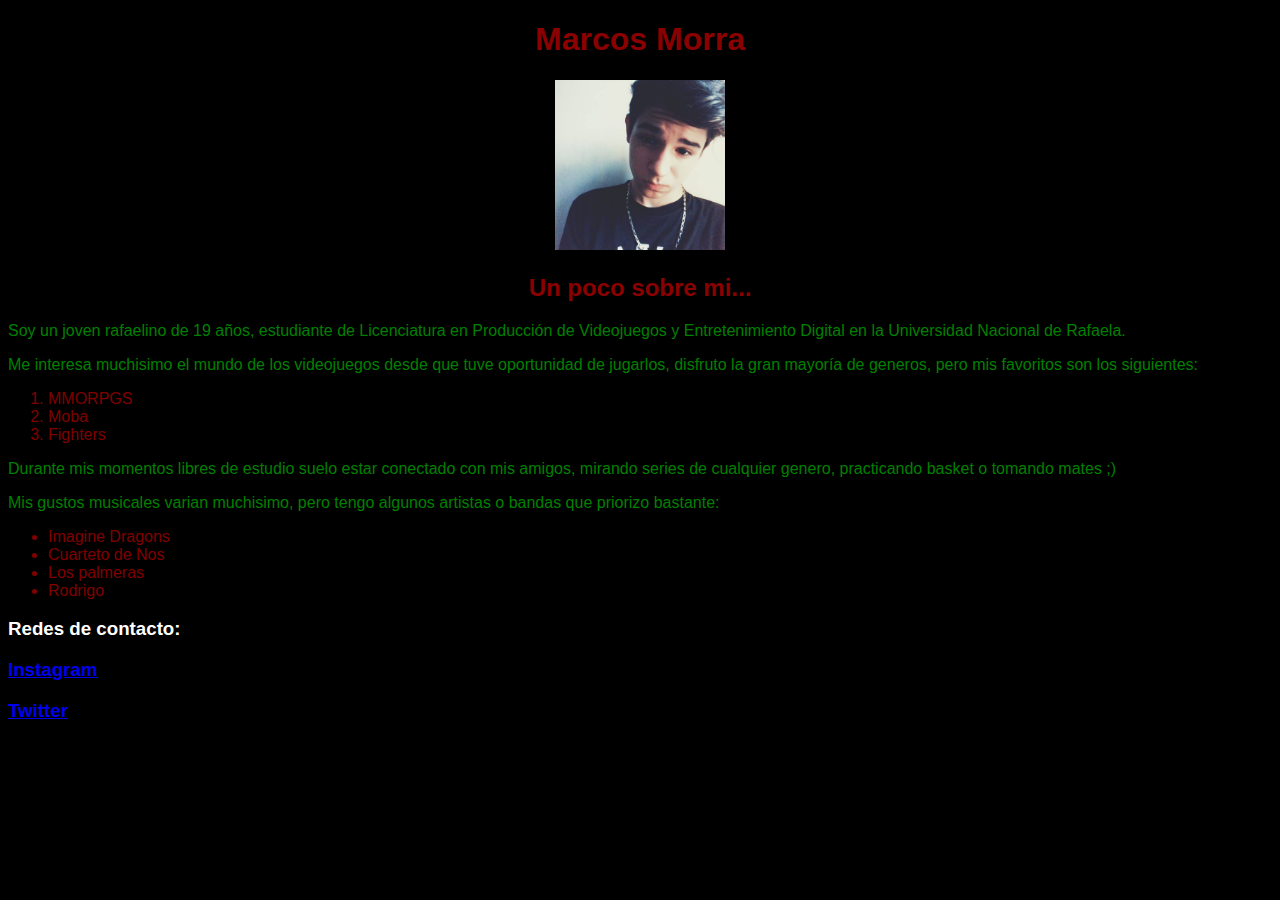
<file: index.html>
<!DOCTYPE html>
<html lang="es">
<head>
    <meta charset="UTF-8">
    <meta http-equiv="X-UA-Compatible" content="IE=edge">
    <meta name="viewport" content="width=device-width, initial-scale=1.0">
    <title>Info Marcos Morra</title>
    <style>
    .titulo{
        color: darkred;
        font-family: 'Gill Sans', 'Gill Sans MT', Calibri, 'Trebuchet MS', sans-serif;
    }
    .subtitulo{
        color: green;
        font-family: 'Gill Sans', 'Gill Sans MT', Calibri, 'Trebuchet MS', sans-serif;
    } 
    .list {
        color: maroon;
        font-family: 'Franklin Gothic Medium', 'Arial Narrow', Arial, sans-serif;
    }
    .parrafo {
        color: green;
        font-family: 'Franklin Gothic Medium', 'Arial Narrow', Arial, sans-serif;
    }
    .redes {
        color: white;
        font-family: 'Gill Sans', 'Gill Sans MT', Calibri, 'Trebuchet MS', sans-serif;
    }
  
    </style>
</head>

<body style="background-color: black;">
    <center>   <h1 class="titulo">Marcos Morra </h1></center> 
    <center> <img src="images/pic.jpg" alt="Foto perfil Marcos Morra" height="170" width="170"  ></center>
<center> <h2 class="titulo">  Un poco sobre mi... </h2></center>
 <header class="parrafo">Soy un joven rafaelino de 19 años, estudiante de Licenciatura en Producción de Videojuegos y Entretenimiento Digital en la Universidad Nacional de Rafaela. </header> 
 <p class="parrafo">Me interesa muchisimo el mundo de los videojuegos desde que tuve oportunidad de jugarlos, disfruto la gran mayoría de generos, pero mis favoritos son los siguientes:  </p>
 <ol class="list"> <li>MMORPGS</li>
    <li> Moba</li>
    <li> Fighters</li>
</ol>
<p class="parrafo">Durante mis momentos libres de estudio suelo estar conectado con mis amigos, mirando series de cualquier genero, practicando basket o tomando mates ;) </p>
<p class="parrafo">Mis gustos musicales varian muchisimo, pero tengo algunos artistas o bandas que priorizo bastante: </p>
    <ul class="list"> <li>Imagine Dragons</li>
    <li>Cuarteto de Nos</li>
<li>Los palmeras</li>
<li>Rodrigo</li></ul>
<h3 class="redes">Redes de contacto: </h3>
<h3 class="redes"> <a href="https://www.instagram.com/marcoss_morraa/">Instagram </a></h3>
<h3 class="redes"> <a href="https://twitter.com/MarcosMorra1"> Twitter</a></h3>

</body>
</html>
</file>
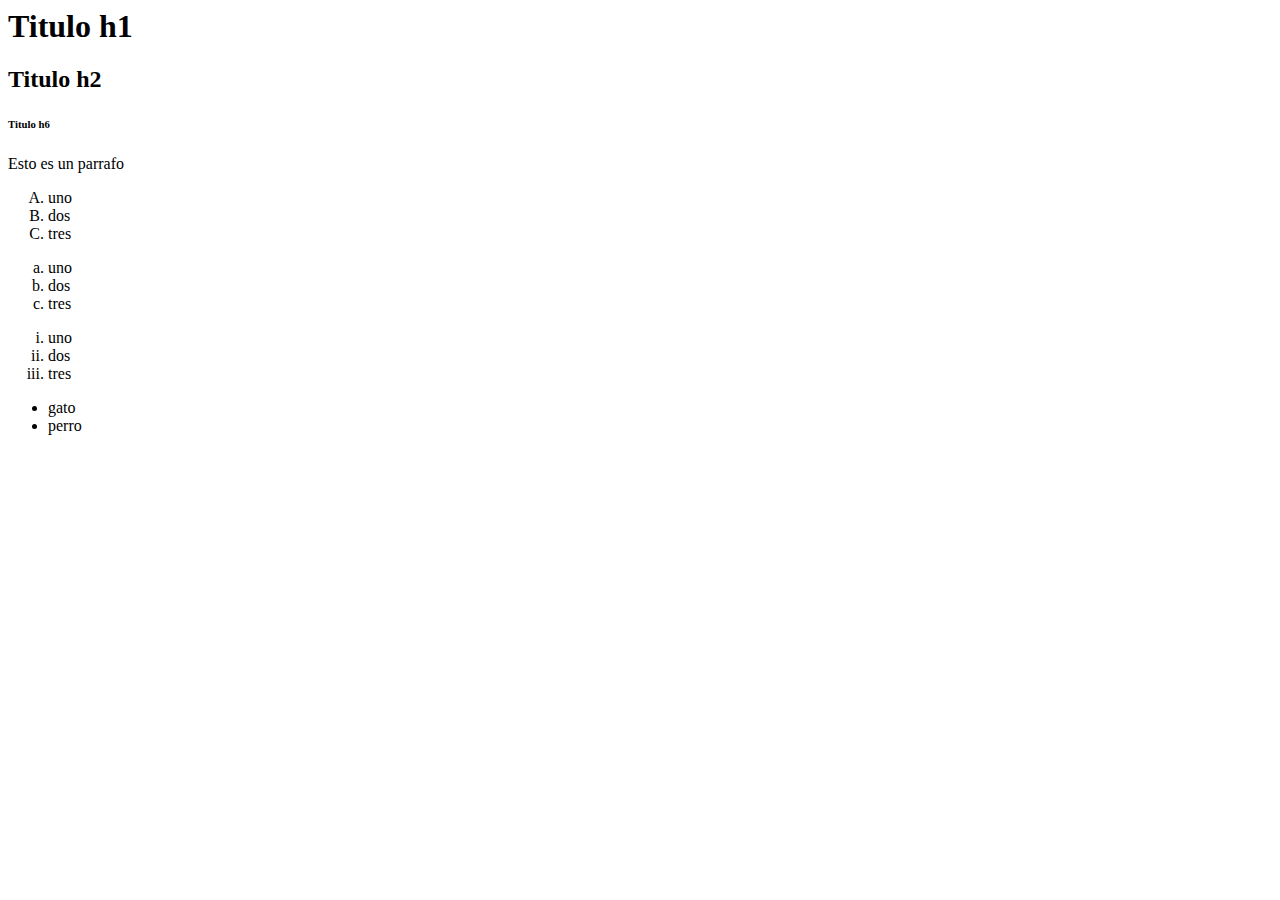
<file: pages/prueba.html>
<html>
<head>
    <title>Nombre de la pagina o titulo</title>
</head>
<body>
    <h1>Titulo h1</h1>
    <h2>Titulo h2</h2>
    <h6>Titulo h6</h6>
    <p>Esto es un parrafo</p>
    
    <ol title="Titulo" type ="A">
        <li>uno</li>
        <li>dos</li>
        <li>tres</li>
    </ol>
    

    <ol type ="a">
        <li>uno</li>
        <li>dos</li>
        <li>tres</li>
    </ol>

    <ol type ="i">
        <li>uno</li>
        <li>dos</li>
        <li>tres</li>
    </ol>

    <ul>
        <li>gato</li>
        <li>perro</li>
    </ul>

</body>
</html>
</file>
